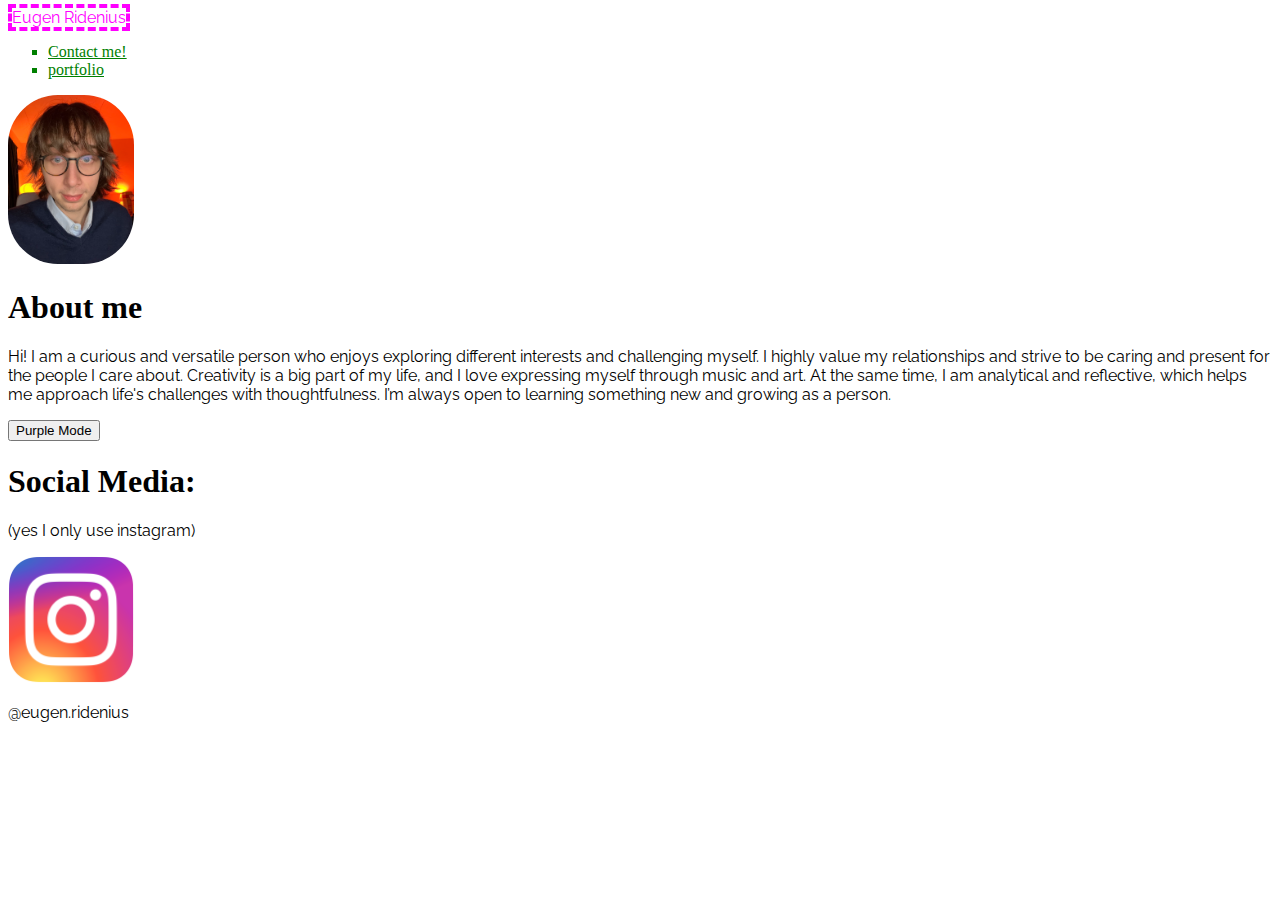
<file: index.html>
<!DOCTYPE html>
<html lang="en">
  <head>
    <meta charset="UTF-8" />
    <meta name="viewport" content="width=device-width, initial-scale=1.0" />
    <title>Eugen</title>
    <script src="src/main.js" defer></script>
  </head>
  <link rel="stylesheet" href="css/main.css" />
  <body>
    <header></header>
    <p class="name">Eugen Ridenius</p>
    <ul>
      <a href="about.html">
        <li>Contact me!</li>
      </a>
      <a href="portfolio.html">
        <li>portfolio</li>
      </a>
    </ul>
    <main></main>
    <img class="selfie" src="img/selfie.jpg" alt="a picture of Eugen" />
    <h1>About me</h1>
    <p>
      Hi! I am a curious and versatile person who enjoys exploring different
      interests and challenging myself. I highly value my relationships and
      strive to be caring and present for the people I care about. Creativity is
      a big part of my life, and I love expressing myself through music and art.
      At the same time, I am analytical and reflective, which helps me approach
      life's challenges with thoughtfulness. I’m always open to learning
      something new and growing as a person.
    </p>
    <div id="purple-button"><button>Purple Mode</button></div>
    <div id="white-button"><button>White Mode</button></div>
    <footer>
      <h1>Social Media:</h1>
      <p>(yes I only use instagram)</p>
      <a href="https://www.instagram.com/eugen.ridenius/">
        <img
          class="instagram"
          src="img/instagramlogo.png"
          alt="a picure of the instagram logo"
        />
      </a>
      <p>@eugen.ridenius</p>
    </footer>
  </body>
</html>
</file>
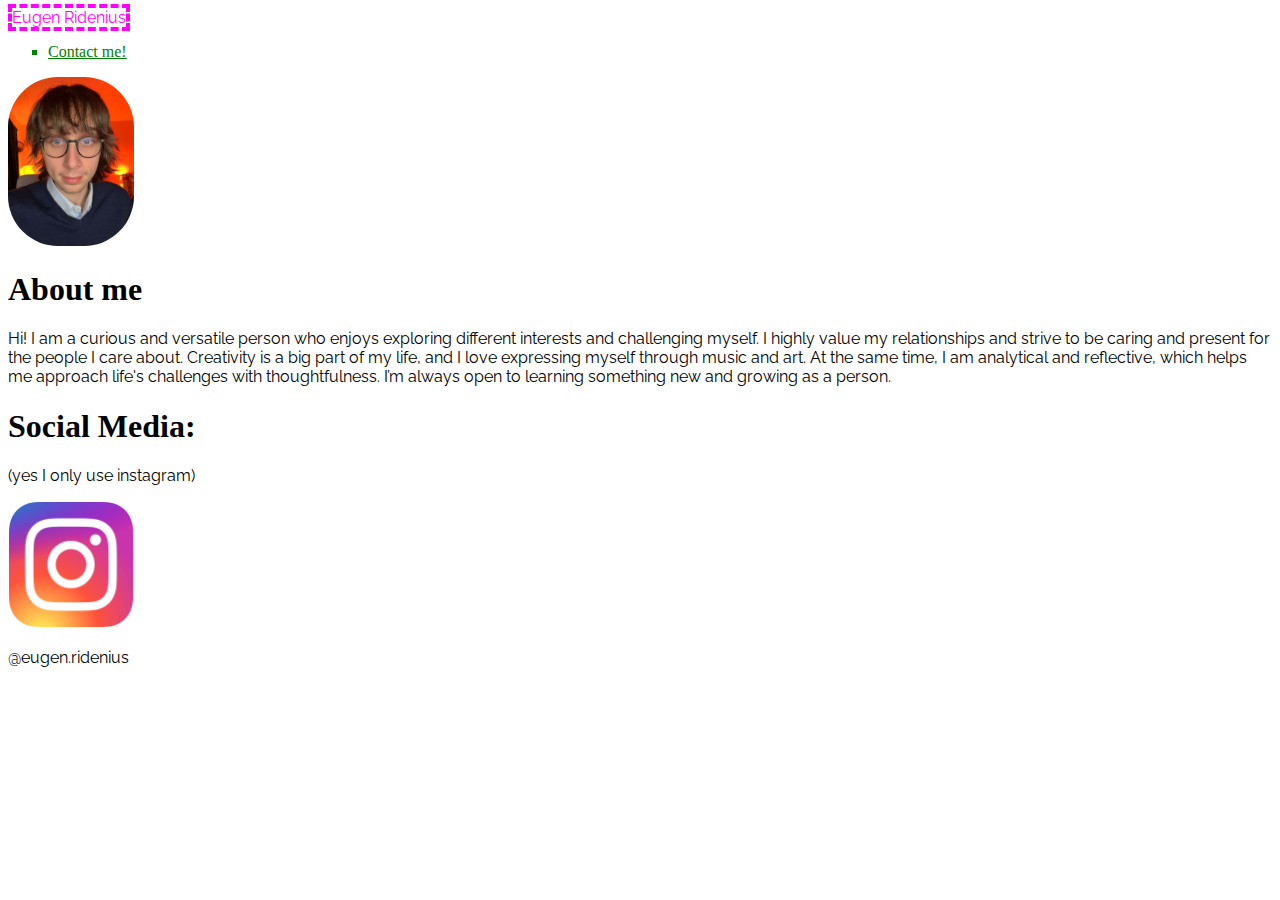
<file: contact-page/index.html>
<!DOCTYPE html>
<html lang="en">
  <head>
    <meta charset="UTF-8" />
    <meta name="viewport" content="width=device-width, initial-scale=1.0" />
    <title>Eugen</title>
  </head>
  <link rel="stylesheet" href="css/main.css" />
  <body>
    <header></header>
    <p class="name">Eugen Ridenius</p>
    <ul>
      <a href="about.html">
        <li>Contact me!</li>
      </a>
    </ul>
    <main></main>
    <img class="selfie" src="img/selfie.jpg" alt="a picture of Eugen" />
    <h1>About me</h1>
    <p>
      Hi! I am a curious and versatile person who enjoys exploring different
      interests and challenging myself. I highly value my relationships and
      strive to be caring and present for the people I care about. Creativity is
      a big part of my life, and I love expressing myself through music and art.
      At the same time, I am analytical and reflective, which helps me approach
      life's challenges with thoughtfulness. I’m always open to learning
      something new and growing as a person.
    </p>
    <footer></footer>
    <h1>Social Media:</h1>
    <p>(yes I only use instagram)</p>
    <a href="https://www.instagram.com/eugen.ridenius/">
      <img
        class="instagram"
        src="img/instagramlogo.png"
        alt="a picure of the instagram logo"
      />
    </a>
    <p>@eugen.ridenius</p>
  </body>
</html>
</file>
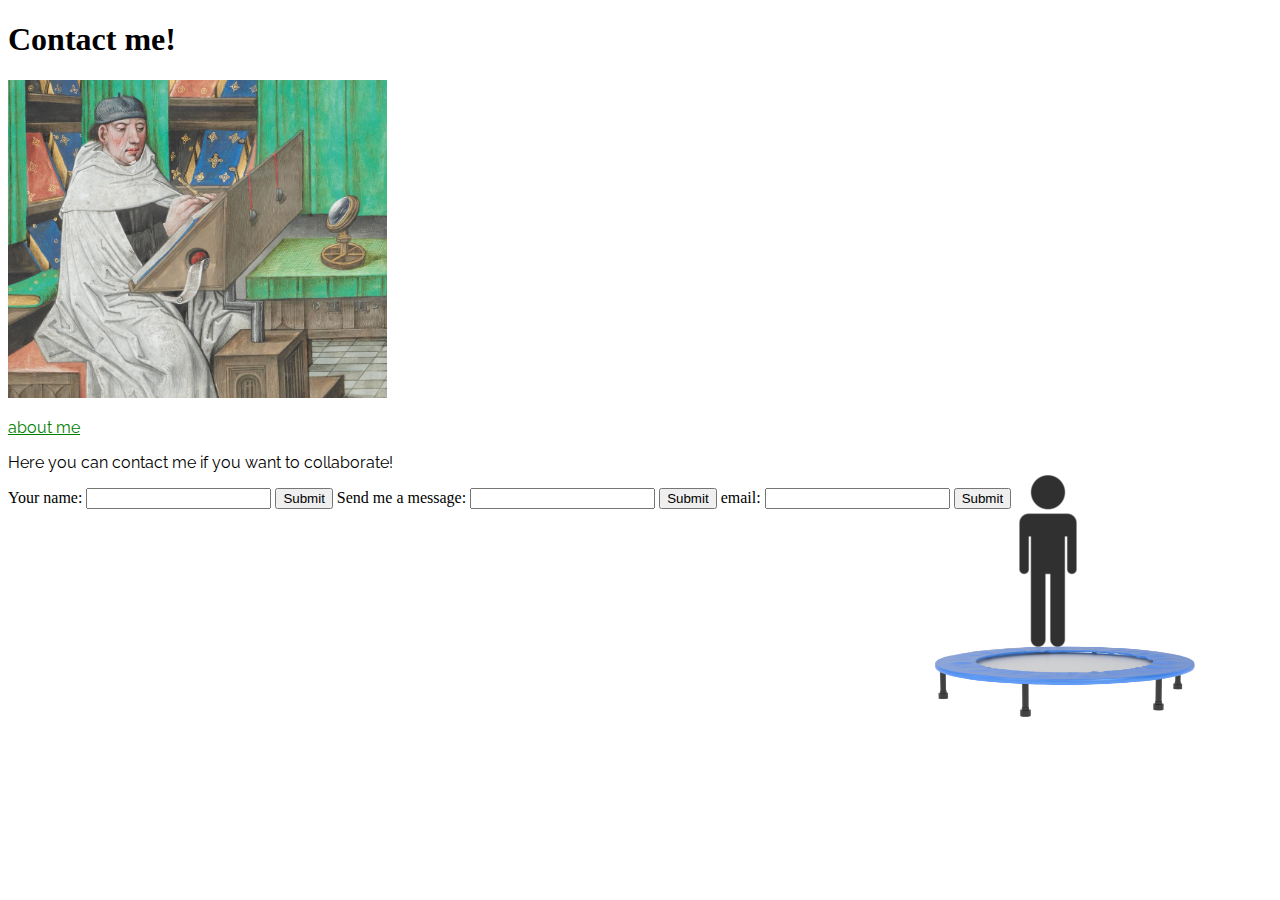
<file: about.html>
<!DOCTYPE html>
<html lang="en">
  <head>
    <meta charset="UTF-8" />
    <meta name="viewport" content="width=device-width, initial-scale=1.0" />
    <title>Eugen</title>
    <link rel="stylesheet" href="css/main.css" />
  </head>
  <h1>Contact me!</h1>

  <img class="writer" src="img/file6BK9WJNA.jpg" alt="medievel man writing" />
  <a href="index.html"> <p>about me</p></a>
  <form>
    <!-- used for the form: https://www.w3schools.com/html/html_forms.asp#gsc.tab=0 -->
    <p>Here you can contact me if you want to collaborate!</p>
    <label for="name">Your name:</label>
    <input type="text" id="name" name="name" />
    <input type="submit" name="name" id="name" />
    <label for="sndmsg">Send me a message:</label>
    <input type="text" id="sndmsg" name="sndmsg" />
    <input type="submit" name="sndmsg" id="sndmsg" />
    <label for="email">email:</label>
    <input type="text" id="email" name="email" />
    <input type="submit" name="email" id="email" />
  </form>
  <body>
    <img class="trampoline" src="img/trampoline.png" alt="" />
    <img class="gubbe" src="img/stickman.png" alt="" />
  </body>
</html>
</file>
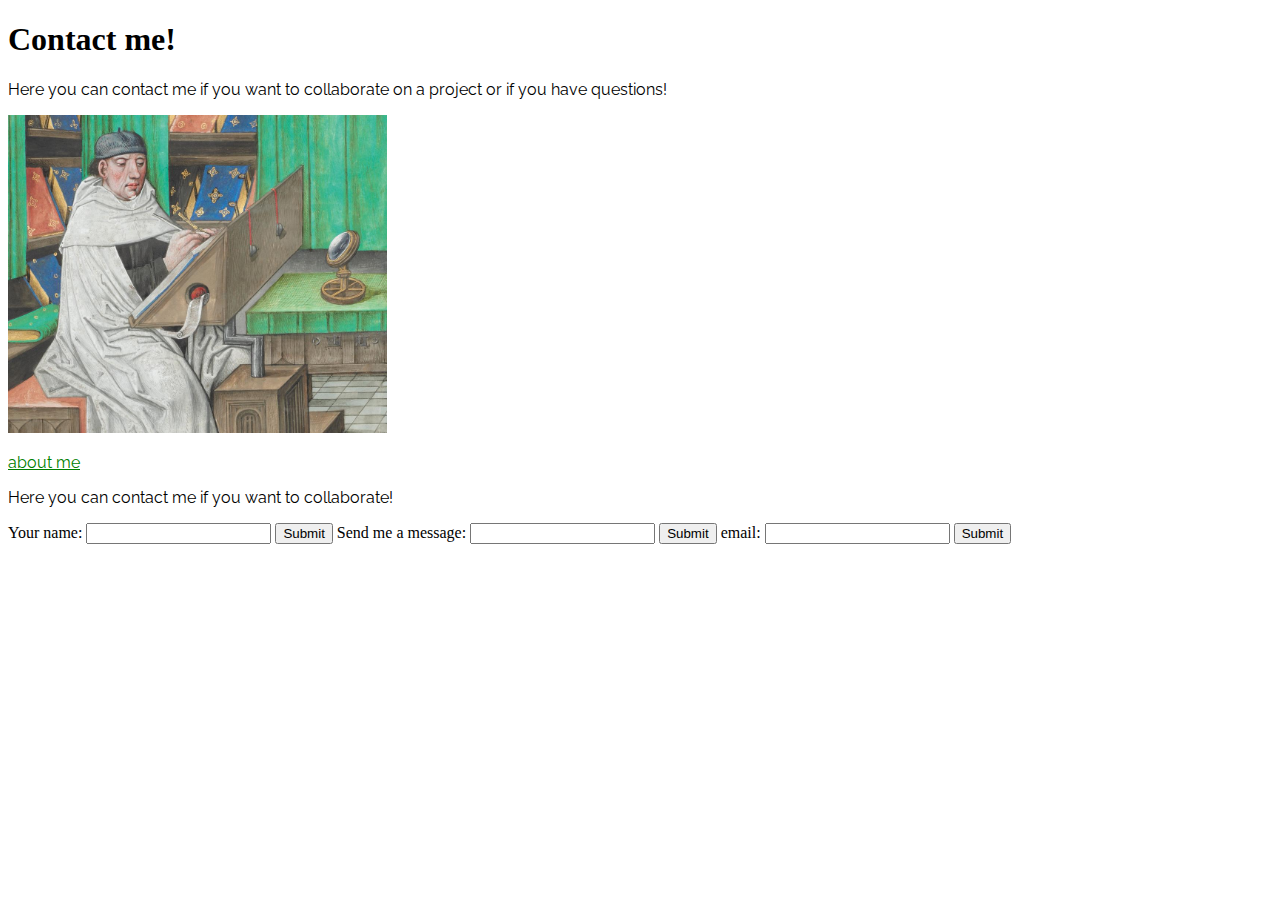
<file: contact-page/about.html>
<!DOCTYPE html>
<html lang="en">
  <head>
    <meta charset="UTF-8" />
    <meta name="viewport" content="width=device-width, initial-scale=1.0" />
    <title>Eugen</title>
    <link rel="stylesheet" href="css/main.css" />
  </head>
  <h1>Contact me!</h1>
  <p>
    Here you can contact me if you want to collaborate on a project or if you
    have questions!
  </p>

  <img class="writer" src="img/file6BK9WJNA.jpg" alt="medievel man writing" />
  <a href="index.html"> <p>about me</p></a>
  <form>
    <!-- used for the form: https://www.w3schools.com/html/html_forms.asp#gsc.tab=0 -->
    <p>Here you can contact me if you want to collaborate!</p>
    <label for="name">Your name:</label>
    <input type="text" id="name" name="name" />
    <input type="submit" name="name" id="name" />
    <label for="sndmsg">Send me a message:</label>
    <input type="text" id="sndmsg" name="sndmsg" />
    <input type="submit" name="sndmsg" id="sndmsg" />
    <label for="email">email:</label>
    <input type="text" id="email" name="email" />
    <input type="submit" name="email" id="email" />
  </form>
  <body></body>
</html>
</file>
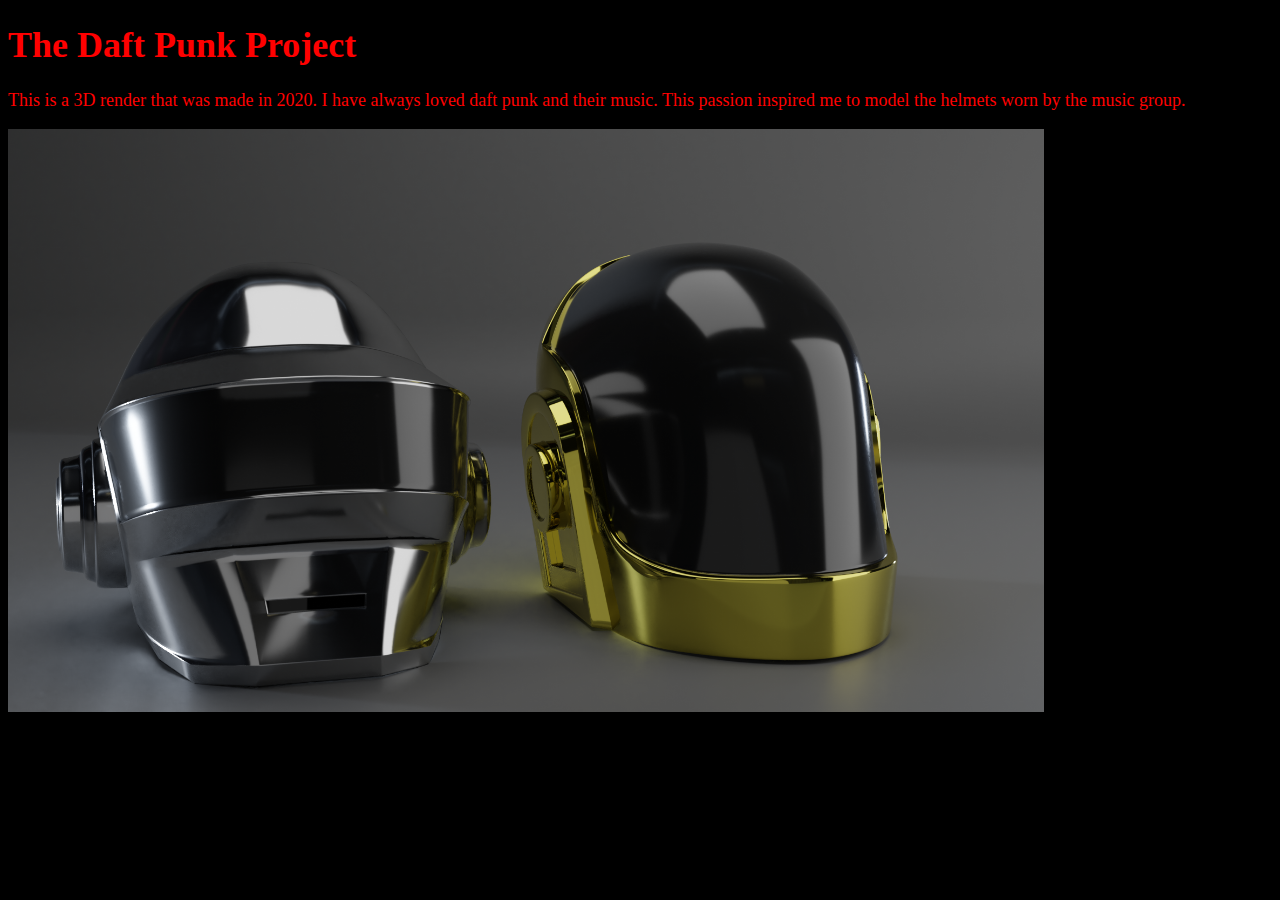
<file: projects/projectdaft.html>
<!DOCTYPE html>
<html lang="en">
  <head>
    <meta charset="UTF-8" />
    <meta name="viewport" content="width=device-width, initial-scale=1.0" />
    <title>DaftPunk</title>
  </head>
  <h1>The Daft Punk Project</h1>
  <link rel="stylesheet" href="projects.css" />
  <body>
    <p>
      This is a 3D render that was made in 2020. I have always loved daft punk
      and their music. This passion inspired me to model the helmets worn by the
      music group.
    </p>
    <img
      class="daftlarge"
      src="../img/daft punk (silver och guld)2.png"
      alt="3D render of two daft punk helmets"
    />
  </body>
</html>
</file>
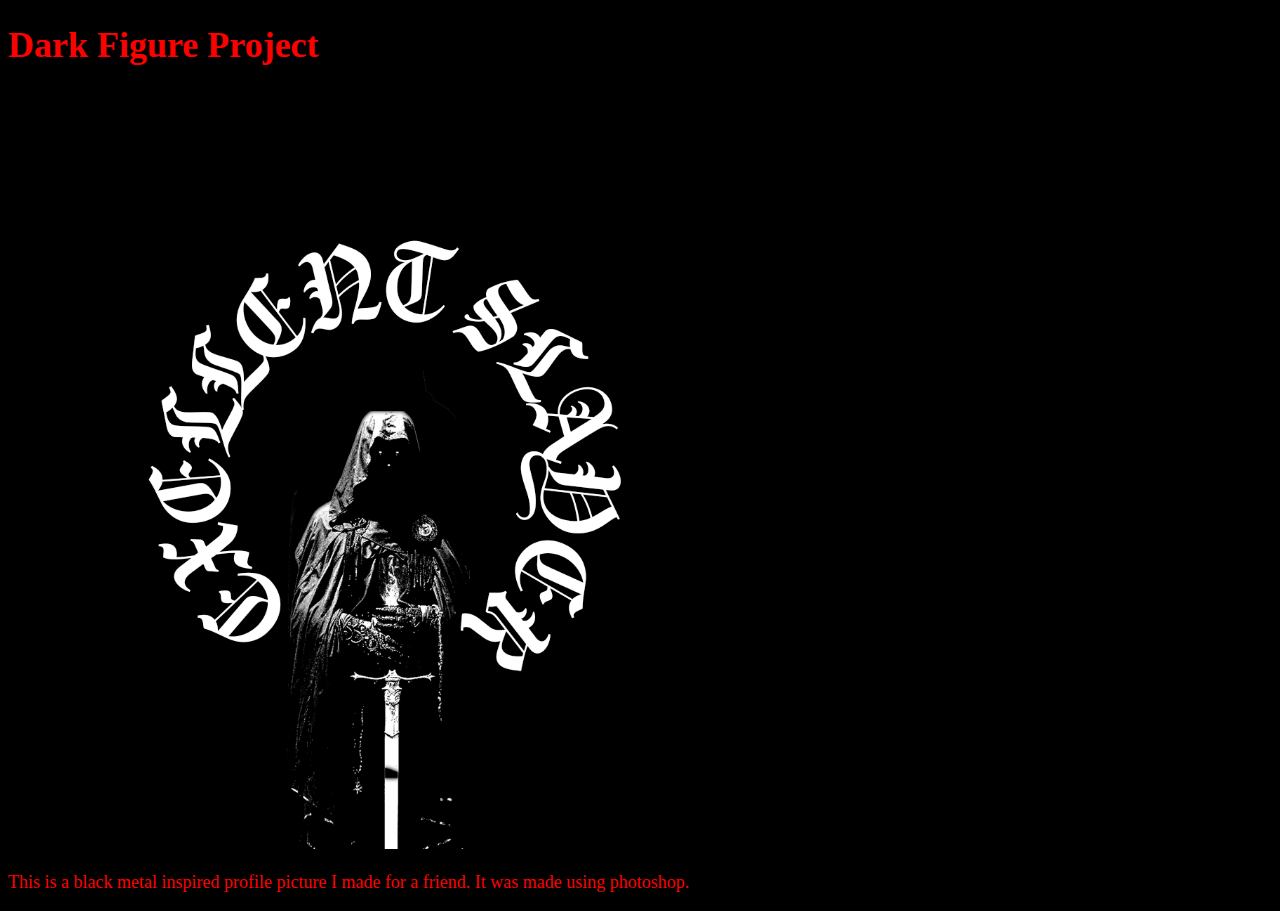
<file: projects/projectdarkguy.html>
<!DOCTYPE html>
<html lang="en">
  <head>
    <meta charset="UTF-8" />
    <meta name="viewport" content="width=device-width, initial-scale=1.0" />
    <title>Document</title>
  </head>
  <h1>Dark Figure Project</h1>
  <link rel="stylesheet" href="projects.css" />
  <body>
    <img
      class="darkguy"
      src="../img/EXXELENTCIRCLE.png"
      alt="A profile picture displaying a dark figure with the text 'exelent slayer"
    />
    <p>
      This is a black metal inspired profile picture I made for a friend. It was
      made using photoshop.
    </p>
  </body>
</html>
</file>
<file: css/main.css>
@import url("https://fonts.googleapis.com/css2?family=Raleway:ital,wght@0,100..900;1,100..900&family=Roboto:ital,wght@0,100..900;1,100..900&display=swap");

p {
  font-family: "Raleway", serif;
}

ul {
  list-style: square;
}

a {
  color: green;
}

body {
  background-color: white;
  color: black;
}

.selfie {
  width: 10%;
  border-radius: 50px;
}

.name {
  color: magenta;
  border: 4px dashed;
  display: inline;
}

.writer {
  width: 30%;
}

.instagram {
  width: 10%;
}

.snapchat {
  width: 12%;
}

/*animations*/

@keyframes movement-animation {
  from {
    transform: translate(620px, -100px);
  }
  to {
    transform: translate(620px, -500px);
  }
}

.trampoline {
  width: 25%;
  transform: translate(900px, 40px);
}

.gubbe {
  animation-name: movement-animation;
  animation-duration: 2s;
  animation-timing-function: easeInBounce;
  animation-delay: 1s;
  animation-iteration-count: infinite;
  animation-direction: alternate;
  transform: translate(620px, -100px);
}
</file>
<file: contact-page/css/main.css>
@import url("https://fonts.googleapis.com/css2?family=Raleway:ital,wght@0,100..900;1,100..900&family=Roboto:ital,wght@0,100..900;1,100..900&display=swap");

p {
  font-family: "Raleway", serif;
}

ul {
  list-style: square;
}

a {
  color: green;
}

.selfie {
  width: 10%;
  border-radius: 50px;
}

.name {
  color: magenta;
  border: 4px dashed;
  display: inline;
}

.writer {
  width: 30%;
}

.instagram {
  width: 10%;
}

.snapchat {
  width: 12%;
}
</file>
<file: projects/projects.css>
body {
  color: red;
  background-color: black;
  text-align: left;
  font-size: large;
}

/*project images*/
.daftlarge {
  width: 82%;
}

.projtrain {
  width: 70%;
}

.snusproj {
  width: 80%;
}

.grateimg {
  display: flex;
  gap: 2em;
}

.grateimg img {
  /*Used chatgpt to keep the proportions*/
  width: 100%;
  max-width: 30%;
  object-fit: cover;
}

.darkguy {
  width: 60%;
}
</file>
